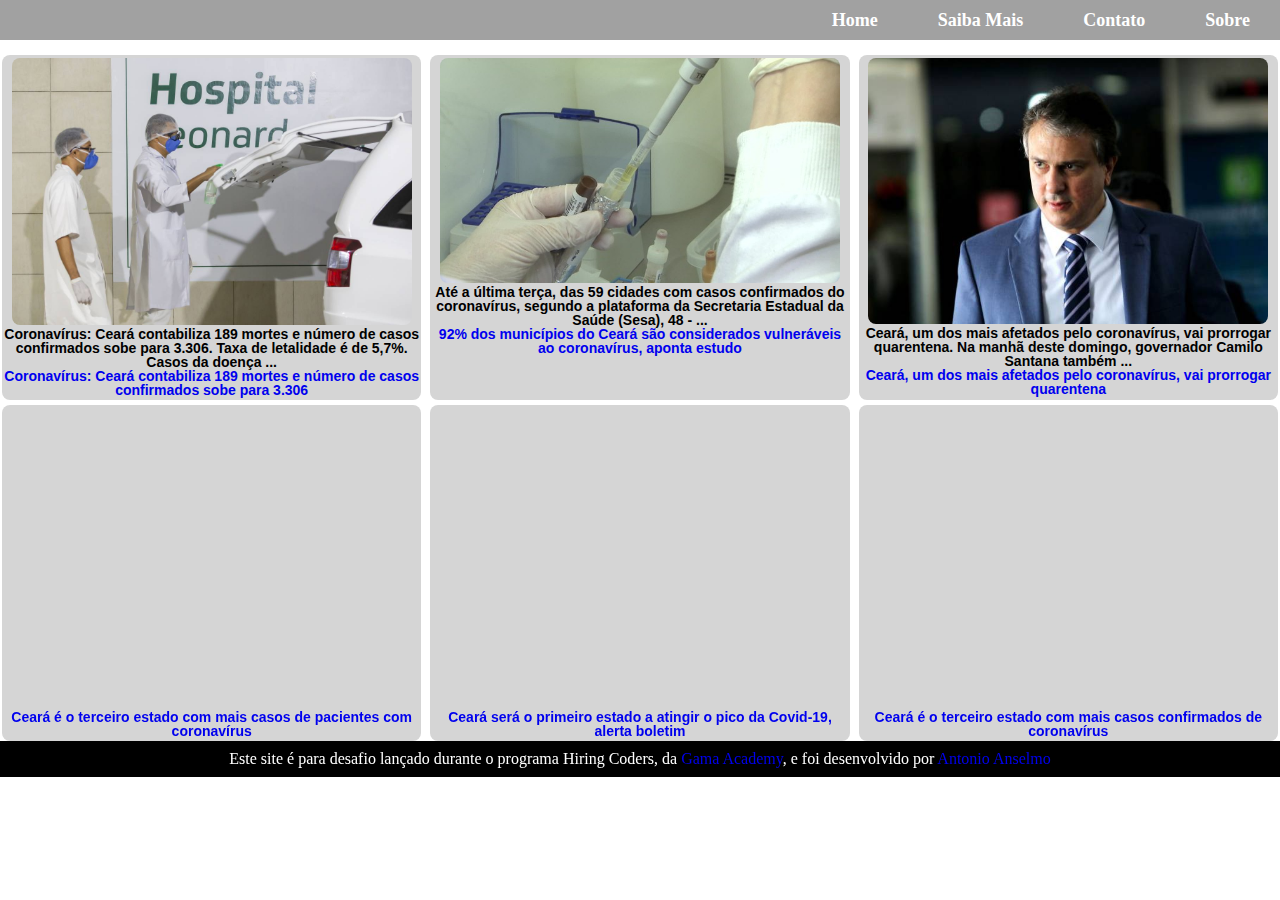
<file: index.html>
<!DOCTYPE html>
<html lang="pt_BR">
<head>
    <meta charset="UTF-8">
    <meta name="viewport" content="width=device-width, initial-scale=1.0">
    <title>Corona Vírus - COIVD-19</title>
    <link rel="stylesheet" type="text/css" href="assets/css/style.css"/>
    <link href="https://fonts.googleapis.com/css2?family=Open+Sans&display=swap" rel="stylesheet">
    <link rel="sortcut icon" href="assets/images/virus.png" type="image/x-icon" />
</head>
<body>
    <header>
        <div class="menu">
            <ul>
                <li><a href="index.html">Home</a></li>
                <li><a href="saibamais.html">Saiba Mais</a></li>
                <li><a href="contato.html">Contato</a></li>
                <li><a href="sobre.html">Sobre</a></li>
            </ul>
        </div>
    </header>
    <section>
        <div class="grid">
            <div class="noticias">
                <a href="https://www.opovo.com.br/coronavirus/2020/04/19/coronavirus--ceara-contabiliza-19-mortes-em-um-dia-e-numero-de-casos-confirmados-sobe-para-3-108.html">
                    <img src="assets/images/noticia1.jpg" class="imagem">
                </a>
                <h4>
                    Coronavírus: Ceará contabiliza 189 mortes e número de casos confirmados sobe para 3.306. Taxa de letalidade é de 5,7%. Casos da doença ...
                </h4>
                <a href="https://www.opovo.com.br/coronavirus/2020/04/19/coronavirus--ceara-contabiliza-19-mortes-em-um-dia-e-numero-de-casos-confirmados-sobe-para-3-108.html">
                    Coronavírus: Ceará contabiliza 189 mortes e número de casos confirmados sobe para 3.306
                </a>
            </div>
            <div class="noticias">
                <a href="https://g1.globo.com/ce/ceara/noticia/2020/04/15/92percent-dos-municipios-do-ceara-sao-considerados-vulneraveis-ao-coronavirus-aponta-estudo.ghtml">
                    <img src="assets/images/noticia2.jpg" class="imagem">
                </a>
                <h4>
                    Até a última terça, das 59 cidades com casos confirmados do coronavírus, segundo a plataforma da Secretaria Estadual da Saúde (Sesa), 48 - ...
                </h4>
                <a href="https://g1.globo.com/ce/ceara/noticia/2020/04/15/92percent-dos-municipios-do-ceara-sao-considerados-vulneraveis-ao-coronavirus-aponta-estudo.ghtml">
                    92% dos municípios do Ceará são considerados vulneráveis ao coronavírus, aponta estudo
                </a>
            </div>
            <div class="noticias">
                <a href="https://exame.abril.com.br/brasil/governo-do-ceara-prorroga-quarentena-por-tempo-indeterminado/">
                    <img src="assets/images/noticia3.jpg" class="imagem">
                </a>
                <h4>
                    Ceará, um dos mais afetados pelo coronavírus, vai prorrogar quarentena. Na manhã deste domingo, governador Camilo Santana também ...
                </h4>
                <a href="https://exame.abril.com.br/brasil/governo-do-ceara-prorroga-quarentena-por-tempo-indeterminado/">
                    Ceará, um dos mais afetados pelo coronavírus, vai prorrogar quarentena
                </a>
            </div>
            <div class="noticias">
                <iframe width="400" height="300" src="https://www.youtube.com/embed/S3W2gbJV_ig" frameborder="0" allow="accelerometer; autoplay; encrypted-media; gyroscope; picture-in-picture" allowfullscreen></iframe>
                <a href="https://www.youtube.com/watch?v=S3W2gbJV_ig">
                    Ceará é o terceiro estado com mais casos de pacientes com coronavírus
                </a>
            </div>
            <div class="noticias">
                <iframe width="400" height="300" src="https://www.youtube.com/embed/nGmoA_A-gdg" frameborder="0" allow="accelerometer; autoplay; encrypted-media; gyroscope; picture-in-picture" allowfullscreen></iframe>
                <a href="https://www.youtube.com/watch?v=nGmoA_A-gdg">
                    Ceará será o primeiro estado a atingir o pico da Covid-19, alerta boletim
                </a>
            </div>
            <div class="noticias">
                <iframe width="400" height="300" src="https://www.youtube.com/embed/pjDrnyfseGU" frameborder="0" allow="accelerometer; autoplay; encrypted-media; gyroscope; picture-in-picture" allowfullscreen></iframe>
                <a href="https://www.youtube.com/watch?v=pjDrnyfseGU">
                    Ceará é o terceiro estado com mais casos confirmados de coronavírus
                </a>
            </div>
        </div>
    </section>
    <footer>
        <div class="footer">
            Este site é para desafio lançado durante o programa Hiring Coders, da
            <a href="https://gama.academy/">Gama Academy</a>, e foi desenvolvido por
            <a href="https://www.linkedin.com/in/antonio-anselmo/">Antonio Anselmo</a>
        </div>
    </footer>
</body>
</html>
</file>
<file: assets/css/style.css>
/*
*  html5resetcss
*/
html,body,div,span,object,iframe,h1,h2,h3,h4,h5,h6,p,blockquote,pre,abbr,address,cite,code,del,dfn,
em,img,ins,kbd,q,samp,small,strong,sub,sup,var,b,i,dl,dt,dd,ol,ul,li,fieldset,form,label,legend,table,
caption,tbody,tfoot,thead,tr,th,td,article,aside,canvas,details,figcaption,figure,footer,header,hgroup,
menu,nav,section,summary,time,mark,audio,video{
    margin:0;
    padding:0;
    border:0;
    outline:0;
    font-size:100%;
    vertical-align:baseline;
    background:transparent;
}
body{line-height:1}
.menu{
	background-color: #a1a1a1;
	width: 100%;
	height: auto;
	display: flex;
	justify-content: flex-end;
	align-items: center;
}

a{
	text-decoration: none;
}
.menu ul{
	display: flex;
	flex-direction: row;
	color: #ffffff;
    list-style: none;
}
.menu li{
	text-align: center;
	font-size: 18px;
	height: 40px;
	padding-right: 30px;
	padding-left: 30px;
	display: flex;
	align-items: center;
}
.menu ul :hover{
    background-color: #1409a8;
    border-radius: 10px;
}

.menu ul li a{
    color: #ffffff;
    font-weight: bold;
}

.grid {
    display: grid;
    grid-template-columns: auto auto auto;
    grid-gap: 5px;
    margin-top: 15px;
  }

  .grid > div {
    background-color: #d5d5d5;
    text-align: center;
    padding: 3px 0;
    font-size: 14px;
  }

  .noticias{
    font-family: 'Segoe UI', Tahoma, Geneva, Verdana, sans-serif;
    margin-left: 2px;
    margin-right: 2px;
    text-align: justify;
    color #000;
    font-weight: bold;
    display: inline-block;
    background-color: #2D7DB9;
    padding: 5% 5%;
    border-radius: 8px;
  }

  .noticias a {
      text-align: center;
      padding-top: 5px;
      padding-bottom: 5px;
  }

  .imagem{
    max-width: 400px;
    border-radius: 8px;
  }
  footer{
	background-color: #000000;
    padding: 10px;
    color: #ffffff;
    text-align: center;
}
.grade{
	background-color: #FFFFFF;
	box-shadow: 2px 2px 2px #BFBFBF;
	margin-right: 30%;
	margin-left: 30%;
    margin-top: 30px;
    margin-bottom: 30px;
    border: 1px solid #BFBFBF;
	border-radius: 8px;
	padding-left: 2%;
    padding-right: 2%;
    text-align: center;

}
.grade ul{
	display: flex;
	flex-direction: column ;
    list-style: none;
    margin-bottom: 30px;
}
.grade li{
	text-align: center;
	font-size: 18px;
	height: 40px;
	padding-right: 5px;
    padding-left: 5px;
    padding-top: 15px;
    padding-bottom: 15px;
	display: flex;
    align-items: center;
    background-color: #bfbfbf;
}
.grade ul :hover{
    background-color: #1409a8;
    border-radius: 10px;
    color: #ffffff;
}

.grade ul li a{
    color: #000000;
    font-weight: bold;
}

.contato{
	padding-left: 25%;
}
.sobre{
	background-color: #FFFFFF;
	box-shadow: 2px 2px 2px #BFBFBF;
	margin-right: 30%;
	margin-left: 30%;
    margin-top: 30px;
    margin-bottom: 30px;
    border: 1px solid #BFBFBF;
	border-radius: 8px;
	padding-left: 2%;
    padding-right: 2%;
    text-align: center;

}

.avatar{
	width: 300px;
	height: 300px;
	border-radius: 5%;
    background-image: url("../images/anselmo.jpg");
    align-content: center;
    padding-top: 20px;
    padding-left: 20px;
}
.sobre p{
    text-align: justify;
    text-indent: 30px;
    text-justify: auto;
}
</file>
